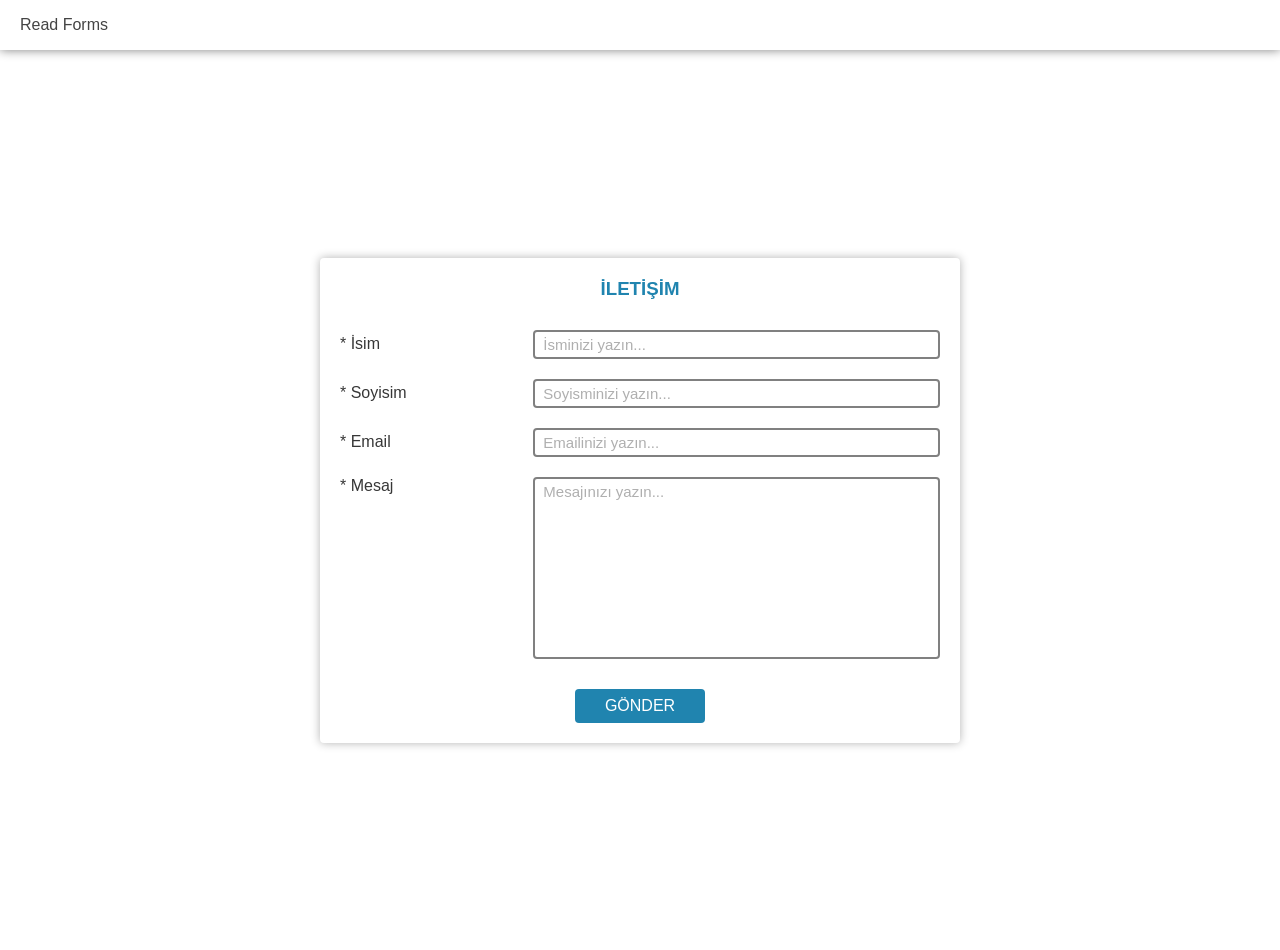
<file: index.html>
<!DOCTYPE html>
<html lang="en">
  <head>
    <meta charset="UTF-8" />
    <meta http-equiv="X-UA-Compatible" content="IE=edge" />
    <meta name="viewport" content="width=device-width, initial-scale=1.0" />
    <title>JS Form Project With Real API</title>
    <link rel="stylesheet" href="style.css" />
  </head>
  <body>
    <div class="headerWrapper">
      <div>
        <a href="./forms.html">Read Forms</a>
      </div>
    </div>
    <div class="formWrapper">
      <form id="myForm">
        <h3 class="formTitle">İLETİŞİM</h3>
        <div class="formRow">
          <label id="nameLabel" for="name">* İsim</label>
          <input type="text" id="name" placeholder="İsminizi yazın..." />
        </div>
        <div class="formRow">
          <label id="surnameLabel" for="surname">* Soyisim</label>
          <input type="text" id="surname" placeholder="Soyisminizi yazın..." />
        </div>
        <div class="formRow">
          <label id="emailLabel" for="email">* Email</label>
          <input type="email" id="email" placeholder="Emailinizi yazın..." />
        </div>
        <div class="formRow textAreaWrapper">
          <label id="messageLabel" for="message">* Mesaj</label>
          <textarea
            placeholder="Mesajınızı yazın..."
            id="message"
            cols="30"
            rows="10"></textarea>
        </div>
        <div class="formBtnWrapper">
          <button id="submitBtn" type="submit" class="formBtn">GÖNDER</button>
        </div>
      </form>
    </div>
    <div id="modal" class="modalWrapper">
      <div class="modalContentWrapper">
        <p id="modalMessage"></p>
      </div>
    </div>
    <script src="./script.js"></script>
  </body>
</html>
</file>
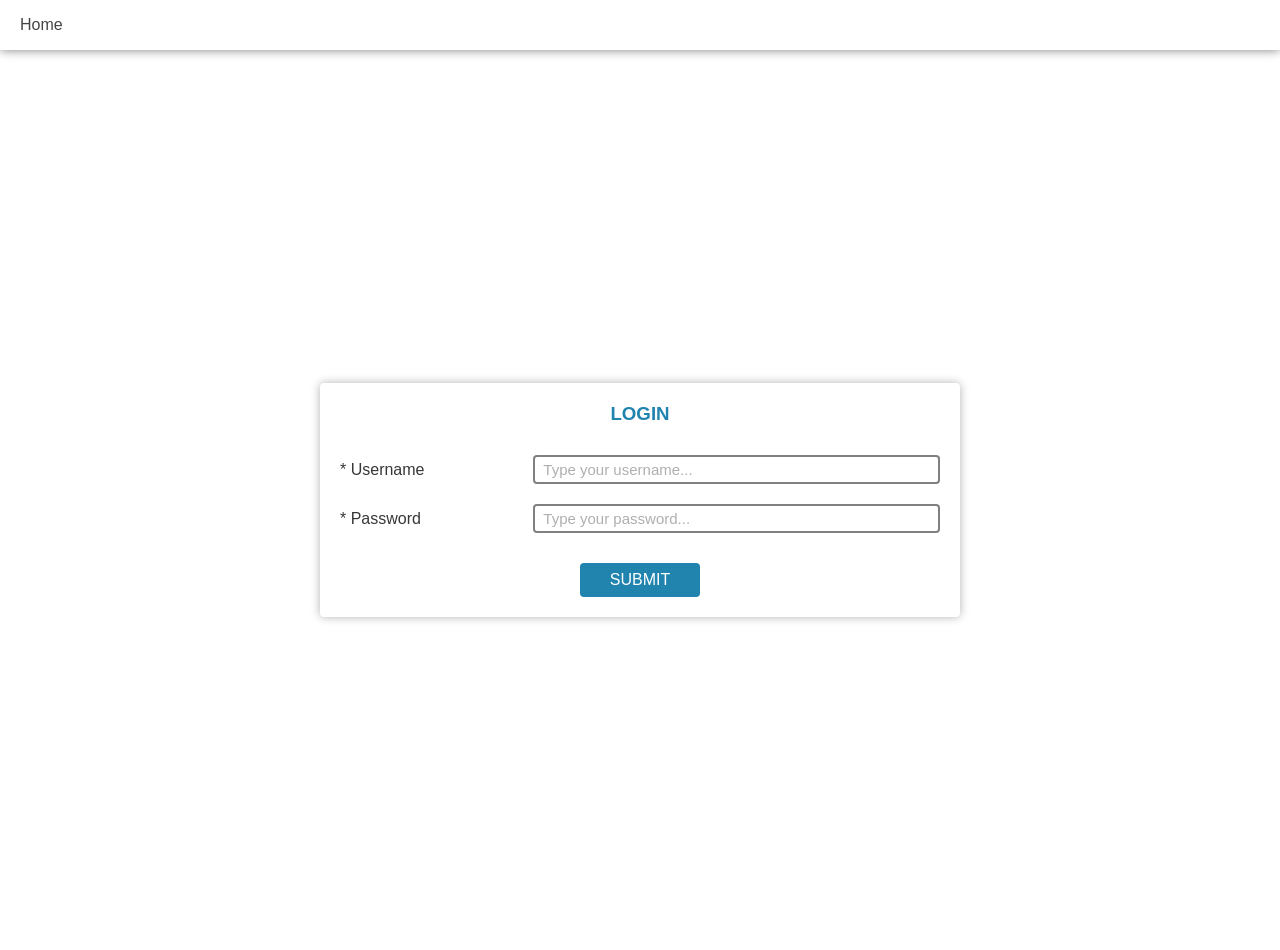
<file: forms.html>
<!DOCTYPE html>
<html lang="en">
  <head>
    <meta charset="UTF-8" />
    <meta http-equiv="X-UA-Compatible" content="IE=edge" />
    <meta name="viewport" content="width=device-width, initial-scale=1.0" />
    <title>Document</title>
    <link rel="stylesheet" href="style.css" />
  </head>
  <body>
    <div class="headerWrapper">
      <div>
        <a href="./index.html">Home</a>
      </div>
    </div>
    <div class="mainContainer">
      <div id="notLogin" class="loginWrapper">
        <div class="formWrapper">
          <form id="loginForm">
            <h3 class="formTitle">LOGIN</h3>
            <div class="formRow">
              <label id="usernameLabel" for="username">* Username</label>
              <input type="text" id="username" placeholder="Type your username..." />
            </div>
            <div class="formRow">
              <label id="passwordLabel" for="password">* Password</label>
              <input
                type="password"
                id="password"
                placeholder="Type your password..." />
            </div>
            <div class="formBtnWrapper">
              <button id="submitBtn" type="submit" class="formBtn">
                SUBMIT
              </button>
            </div>
          </form>
        </div>
      </div>
      <div id="isLogin" class="listFormsWrapper">
        <!-- <div class="cardWrapper">
          <div class="cardRowWrapper">
            <span class="cardTitle">Name :</span>
            <span>deneme</span>
          </div>
          <div class="cardRowWrapper">
            <span class="cardTitle">Surname :</span>
            <span>deneme</span>
          </div>
          <div class="cardRowWrapper">
            <span class="cardTitle">Email</span>
            <span>deneme@deneme.com</span>
          </div>
          <div class="cardRowWrapper">
            <span class="cardTitle">Message</span>
            <span>deneme deneme</span>
          </div>
        </div> -->
      </div>
    </div>

    <script src="./forms.js"></script>
  </body>
</html>
</file>
<file: style.css>
/* RESET CSS */
* {
  margin: 0;
  padding: 0;
  box-sizing: border-box;
  font-family: sans-serif;
}
textarea{
    resize: none;
}
/* FORM */
.formTitle{
    text-align: center;
    margin-bottom: 30px;
    color: rgb(32, 132, 175);
}
.formWrapper {
  width: 100%;
  height: 100vh;
  display: flex;
  justify-content: center;
  align-items: center;
}
#myForm, #loginForm {
  width: 50%;
  padding: 20px;
  border-radius: 4px;
  box-shadow: 0px 0px 10px 0px rgba(0,0,0,0.3);
}
.formRow {
  display: flex;
  justify-content: space-between;
  align-items: center;
  margin-bottom: 20px;
}
.textAreaWrapper {
  align-items: flex-start;
}
.formRow label {
  flex: 1;
}
.formRow input,
.formRow textarea {
  flex: 2;
}
.formRow input,
.formRow textarea {
  padding: 4px 8px;
  font-size: 15px;
  border: 2px solid gray;
  border-radius: 4px;
  caret-color: rgb(32, 132, 175);
}
.formRow input:focus,
.formRow textarea:focus {
  outline: none;
  border: 2px solid rgb(32, 132, 175);
}
::placeholder {
  color: rgb(175, 175, 175);
  opacity: 1; /* Firefox */
}

:-ms-input-placeholder {
  /* Internet Explorer 10-11 */
  color: rgb(175, 175, 175);
}

::-ms-input-placeholder {
  /* Microsoft Edge */
  color: rgb(175, 175, 175);
}
.formRow label{
    color: rgb(55, 55, 55);
}

.formBtnWrapper{
    display: flex;
    justify-content: center;
}
.formBtn{
    padding: 8px 30px;
    font-size: 16px;
    margin-top: 10px;
    border: none;
    border-radius: 4px;
    background-color: rgb(32, 132, 175);
    color: #fff;
    cursor: pointer;
    transition: all 0.2s ease-in-out;
}
.formBtn:hover{
    padding: 8px 50px;
    box-shadow: 0px 0px 10px 0px rgba(0,0,0,0.3);
}

.error{
  color: orangered !important;
}

.sendingFormBtn{
  background-color: gray;
}

.modalWrapper{
  position: fixed;
  top: 0;
  left: 0;
  z-index: 10;
  background-color: rgba(0,0,0,0.2);
  width: 100%;
  height: 100vh;
  display: none;
  justify-content: center;
  align-items: center;
}

.modalContentWrapper{
  background-color: #fff;
  padding: 20px;
  border-radius: 5px;
  box-shadow: 0 0 10px 0 gray;
}

.headerWrapper{
  width: 100%;
  height: 50px;
  box-shadow: 0 0 10px 0 gray;
  padding: 20px;
  display: flex;
  align-items: center;
}
.headerWrapper a{
  text-decoration: none;
  color: #444;
  transition: all 0.2s linear;
}
.headerWrapper a:hover{
  color: rgb(32, 132, 175);
}

.listFormsWrapper{
  display: none;
  padding: 20px;
  flex-wrap: wrap;
  gap: 30px;
  justify-content: center;
}

.cardWrapper{
  width: 40%;
  background-color: #fff;
  border-radius: 5px;
  box-shadow: 0 0 5px 0 gray;
  padding: 10px;
}

.cardRowWrapper{
  display: flex;
  justify-content: space-between;
}

.cardTitle{
  font-weight: bold;
}
</file>
